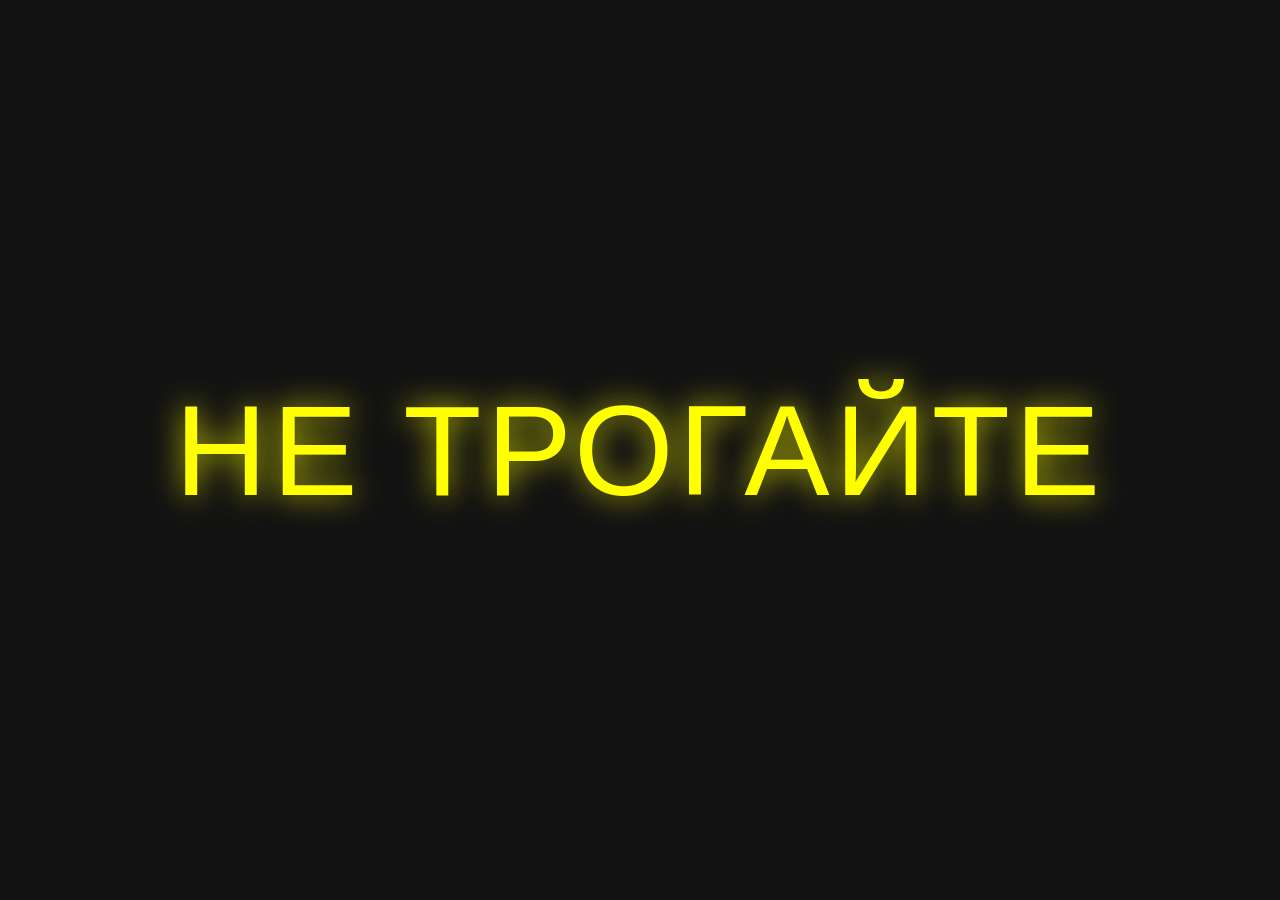
<file: index.html>
<!DOCTYPE html>
<html lang="ru">
<head>
    <meta charset="UTF-8">
    <meta name="viewport" content="width=device-width, initial-scale=1.0">
    <title>НЕ ТРОГАЙ!</title>
    <style>
        /* Базовые стили для центрирования */
        body {
            margin: 0;
            padding: 0;
            height: 100vh;
            display: flex;
            justify-content: center;
            align-items: center;
            background-color: #121212;
            font-family: 'Arial Black', Gadget, sans-serif;
            overflow: hidden;
            user-select: none; /* Чтобы текст нельзя было случайно выделить */
        }

        /* Стиль огромной надписи */
        .warning-text {
            font-size: 8rem; /* Огромный размер */

            color: #ffff00; /* Меняет цвет на предупреждающий желтый */
            text-shadow: 0 0 30px rgba(255, 255, 0, 0.8);
            text-transform: uppercase;
            letter-spacing: 5px;
            cursor: pointer;
            transition: color 0.2s ease;
        }

        /* Анимация испуганного дрожания при наведении */
        .warning-text:hover {
            color: #ff3333;
            text-shadow: 0 0 20px rgba(255, 51, 51, 0.5);
            animation: shake 0.1s infinite;
        }

        /* Описание анимации тряски */
        @keyframes shake {
            0% { transform: translate(2px, 1px) rotate(0deg); }
            10% { transform: translate(-1px, -2px) rotate(-1deg); }
            20% { transform: translate(-3px, 0px) rotate(1deg); }
            30% { transform: translate(0px, 2px) rotate(0deg); }
            40% { transform: translate(1px, -1px) rotate(1deg); }
            50% { transform: translate(-1px, 2px) rotate(-1deg); }
            60% { transform: translate(-3px, 1px) rotate(0deg); }
            70% { transform: translate(2px, 1px) rotate(-1deg); }
            80% { transform: translate(-1px, -1px) rotate(1deg); }
            90% { transform: translate(2px, 2px) rotate(0deg); }
            100% { transform: translate(1px, -2px) rotate(-1deg); }
        }

        /* Стили для мобильных устройств (чтобы текст влезал в экран) */
        @media (max-width: 768px) {
            .warning-text {
                font-size: 3.5rem;
                text-align: center;
                padding: 20px;
            }
        }
    </style>
</head>
<body>

    <div class="warning-text">Не трогайте</div>

</body>
</html>
</file>
